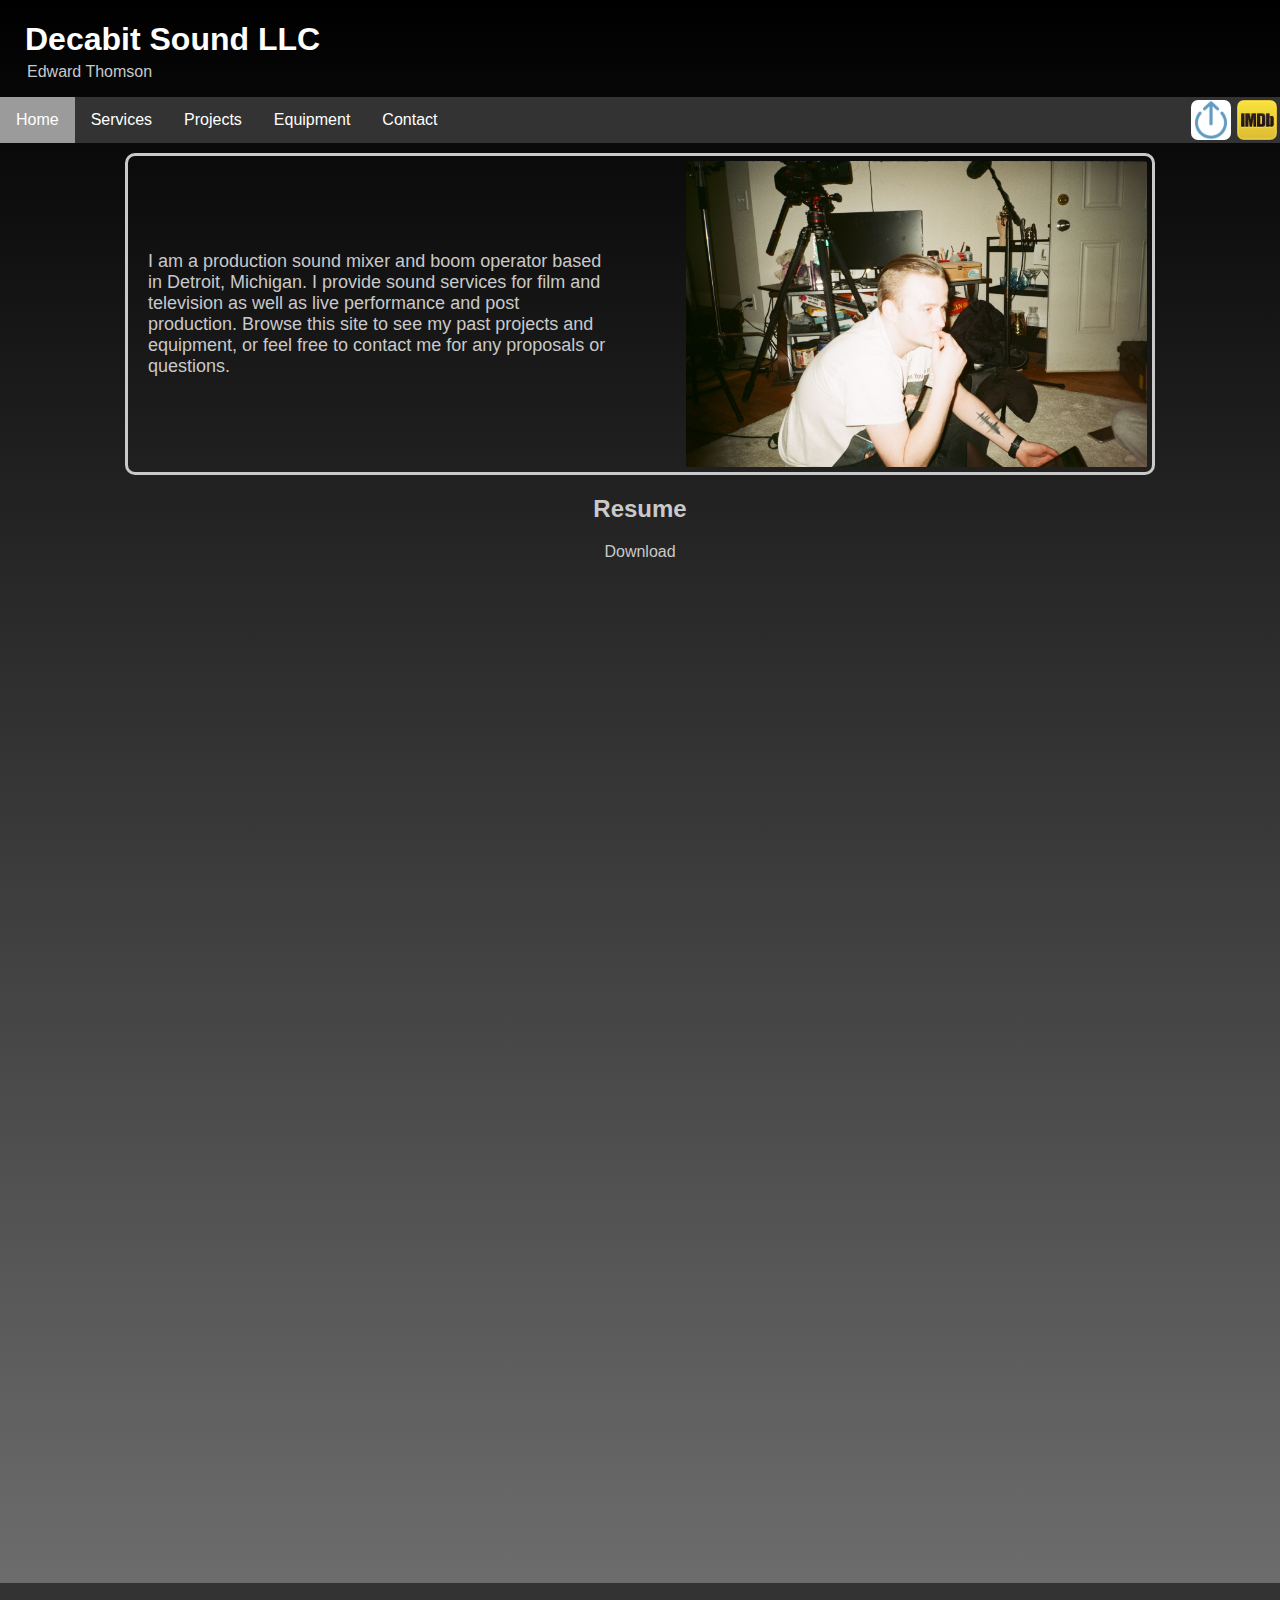
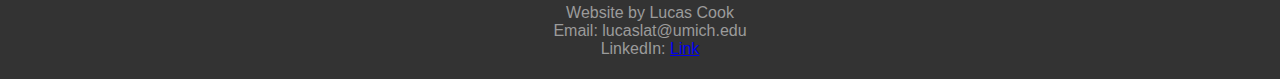
<file: index.html>
<!DOCTYPE html>
<html>
<head>
    <title>Decabit Sound</title>
    <link rel="stylesheet" href="style.css">
</head>
<body>

    <h1 style="margin-bottom: 5px;">Decabit Sound LLC</h1>
    <p style="margin-top: 0px; padding-left: 27px;">Edward Thomson</p>

    <ul class="navbar">
        <li class="active"><a href="index.html">Home</a></li>
        <li class="navitem"><a href="services.html">Services</a></li>
        <li class="navitem"><a href="projects.html">Projects</a></li>
        <li class="navitem"><a href="equipment.html">Equipment</a></li>
        <li class="navitem"><a href="contact.html">Contact</a></li>
        <a href="https://www.imdb.com/name/nm10274740"><img src="images/imdb.png" alt="IMDb" id="IMDb"></a>
        <a href="https://staffmeup.com/profile/decabit"><img src="images/staffmeup.png" alt="staffmeup" id="staffmeup"></a>
        
    </ul>

    <div class="profile">
        <span id ="profile_text">
            I am a production sound mixer and boom operator based in Detroit, Michigan. 
            I provide sound services for film and television as well as live performance and post production. 
            Browse this site to see my past projects and equipment, or feel free to contact me for any proposals or questions.
        </span>
        <img src="images/ed_sit.jpg" alt="Edward_Sitting" id="profile_pic">
    </div>

    <h2 id="resumehead">Resume</h2>
    <a id="download" href="files/resume.pdf" download="Edward_Thomson_Resume.pdf">Download</a>
    <br>
    <embed id="resume" type="text/html" src="files/resume.pdf" width="50%" height="1000px"> 

    <div class="footer">
        <p id="footer_text">Website by Lucas Cook <br>Email: lucaslat@umich.edu <br>LinkedIn: <a href="https://www.linkedin.com/in/lucas-cook-9ab86122b/">Link</a></p>
    </div>

</body>
</html>
</file>
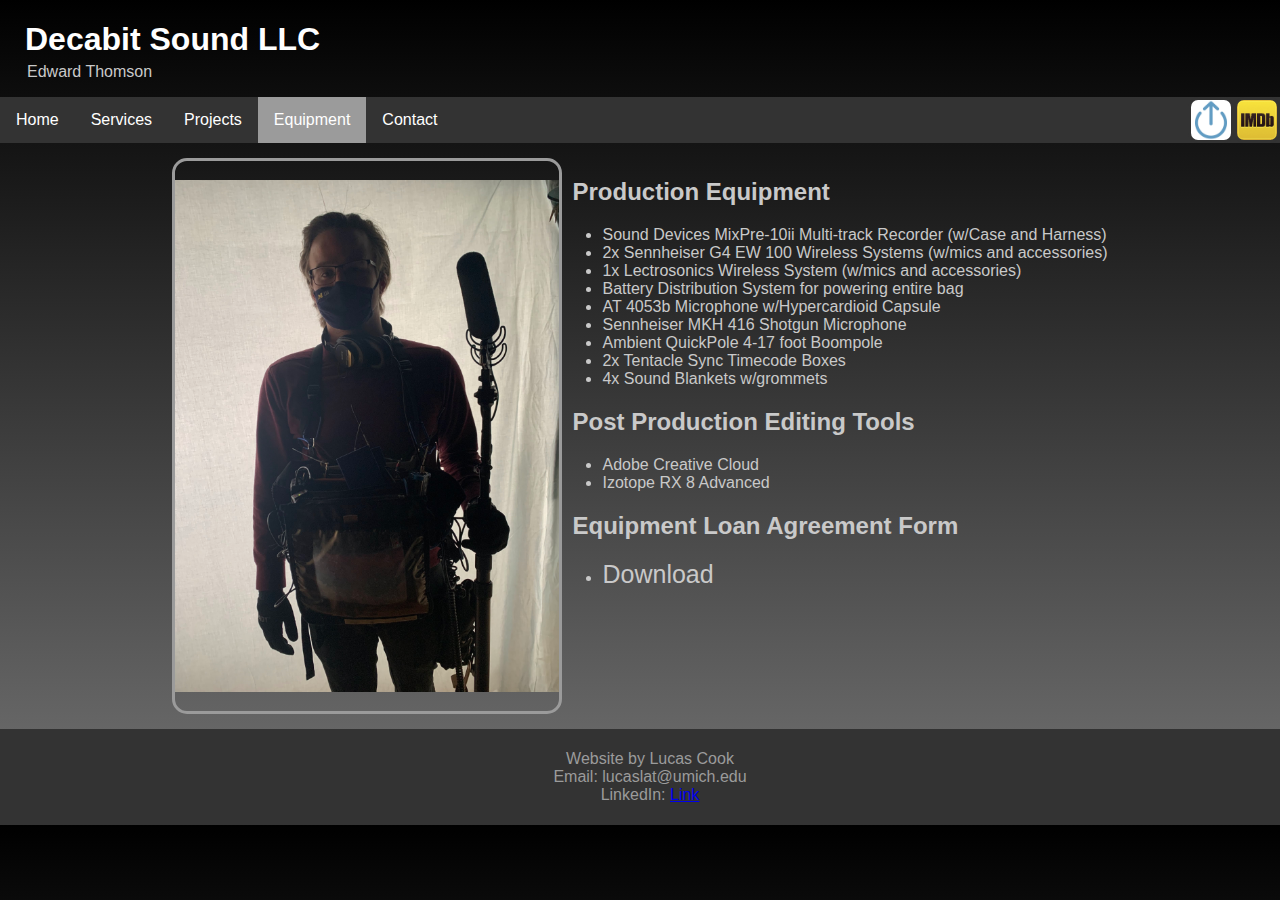
<file: equipment.html>
<!DOCTYPE html>
<html>
<head>
    <title>Decabit Sound</title>
    <link rel="stylesheet" href="style.css">
</head>
<body>

    <h1 style="margin-bottom: 5px;">Decabit Sound LLC</h1>
    <p style="margin-top: 0px; padding-left: 27px;">Edward Thomson</p>

    <ul class="navbar">
        <li class="navitem"><a href="index.html">Home</a></li>
        <li class="navitem"><a href="services.html">Services</a></li>
        <li class="navitem"><a href="projects.html">Projects</a></li>
        <li class="active"><a href="equipment.html">Equipment</a></li>
        <li class="navitem"><a href="contact.html">Contact</a></li>
        <a href="https://www.imdb.com/name/nm10274740"><img src="images/imdb.png" alt="IMDb" id="IMDb"></a>
        <a href="https://staffmeup.com/profile/decabit"><img src="images/staffmeup.png" alt="staffmeup" id="staffmeup"></a>
        
    </ul>

    <div id="big_equip_div">
        <img src="images/ed_equip.jpg" alt="Edward_With_Equipment" id="equip_pic">
        <div class="equipment_div">
            <h2>Production Equipment</h2>
            <ul style="margin-top: 5px;">
                <li>Sound Devices MixPre-10ii Multi-track Recorder (w/Case and Harness)</li>
                <li>2x Sennheiser G4 EW 100 Wireless Systems (w/mics and accessories)</li>
                <li>1x Lectrosonics Wireless System (w/mics and accessories)</li>
                <li>Battery Distribution System for powering entire bag</li>
                <li>AT 4053b Microphone w/Hypercardioid Capsule</li>
                <li>Sennheiser MKH 416 Shotgun Microphone</li>
                <li>Ambient QuickPole 4-17 foot Boompole</li>
                <li>2x Tentacle Sync Timecode Boxes</li>
                <li>4x Sound Blankets w/grommets</li>
            </ul>
            <h2>Post Production Editing Tools</h2>
            <ul style="margin-top: 5px;">
                <li>Adobe Creative Cloud</li>
                <li>Izotope RX 8 Advanced</li> 
            </ul>
            <h2>Equipment Loan Agreement Form</h2>
            <ul>
                <li>
                    <a id="loandownload" href="files/loan.pdf" download="Equipment_Loan_Agreement.pdf">Download</a>
                </li>
            </ul>
        </div>
    </div>
    
    <div class="footer">
        <p id="footer_text">Website by Lucas Cook <br>Email: lucaslat@umich.edu <br>LinkedIn: <a href="https://www.linkedin.com/in/lucas-cook-9ab86122b/">Link</a></p>
    </div>

</body>
</html>
</file>
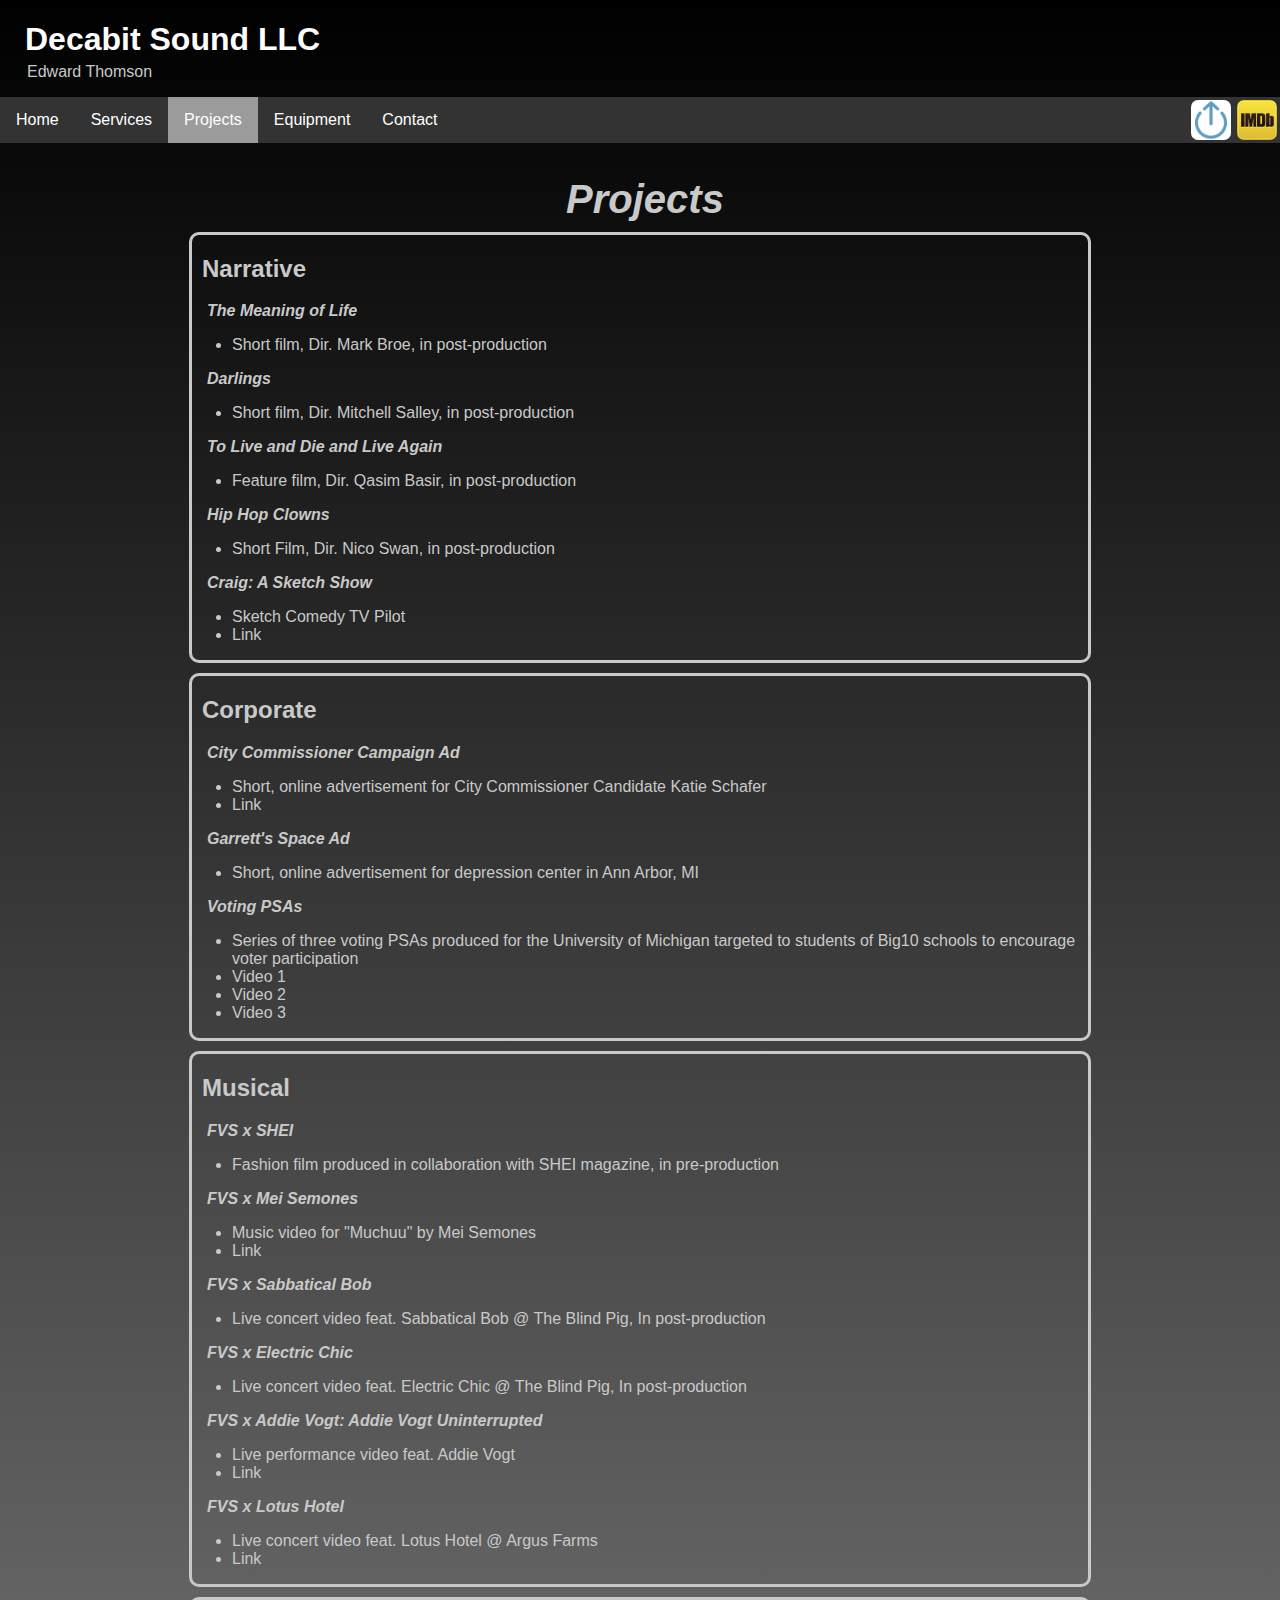
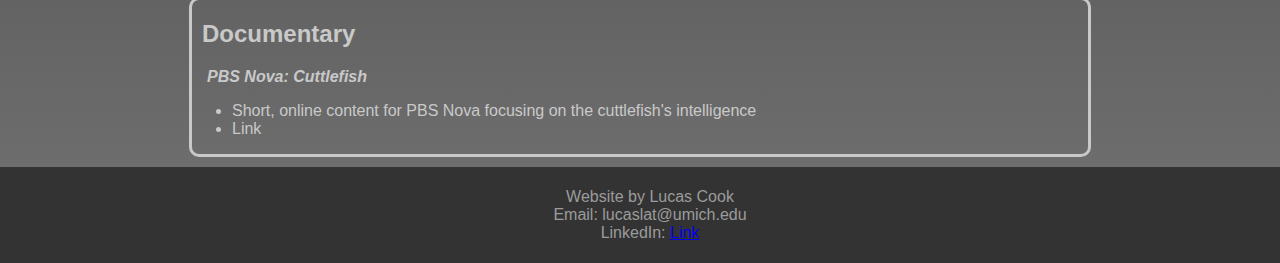
<file: projects.html>
<!DOCTYPE html>
<html>
<head>
    <title>Decabit Sound</title>
    <link rel="stylesheet" href="style.css">
</head>
<body>

    <h1 style="margin-bottom: 5px;">Decabit Sound LLC</h1>
    <p style="margin-top: 0px; padding-left: 27px;">Edward Thomson</p>

    <ul class="navbar">
        <li class="navitem"><a href="index.html">Home</a></li>
        <li class="navitem"><a href="services.html">Services</a></li>
        <li class="active"><a href="projects.html">Projects</a></li>
        <li class="navitem"><a href="equipment.html">Equipment</a></li>
        <li class="navitem"><a href="contact.html">Contact</a></li>
        <a href="https://www.imdb.com/name/nm10274740"><img src="images/imdb.png" alt="IMDb" id="IMDb"></a>
        <a href="https://staffmeup.com/profile/decabit"><img src="images/staffmeup.png" alt="staffmeup" id="staffmeup"></a>
        
    </ul>

    <h2 class="tophead"><i>Projects</i></h2>
    
        <div class="Projects">
            <div class="project">
                <h2>Narrative</h2>
                    <b class="projtitle"><i>The Meaning of Life</i></b><br>
                    <ul>
                        <li>
                            Short film, Dir. Mark Broe, in post-production
                        </li>
                    </ul>

                    <b class="projtitle"><i>Darlings</i></b><br>
                    <ul>
                        <li>
                            Short film, Dir. Mitchell Salley, in post-production
                        </li>
                    </ul>
                    
                    <b class="projtitle"><i>To Live and Die and Live Again</i></b><br>
                    <ul>
                        <li>
                            Feature film, Dir. Qasim Basir, in post-production
                        </li>
                    </ul>
                    
                    <b class="projtitle"><i>Hip Hop Clowns</i></b><br>
                    <ul>
                        <li>
                            Short Film, Dir. Nico Swan, in post-production
                        </li>
                    </ul>
                    
                    <b class="projtitle"><i>Craig: A Sketch Show</i></b><br>
                    <ul>
                        <li>
                            Sketch Comedy TV Pilot
                        </li>
                        <li>
                            <a href="https://www.youtube.com/watch?v=2C9YplDtRdU" class="links">Link</a>
                        </li>
                    </ul>
            </div>
            <div class="project">  
                <h2>Corporate</h2>
                    <b class="projtitle"><i>City Commissioner Campaign Ad</i></b>
                    <ul>
                        <li>
                            Short, online advertisement for City Commissioner Candidate Katie Schafer
                        </li>
                        <li>
                            <a href="https://www.facebook.com/watch/?v=599301257773378" class="links">Link</a>
                        </li>
                    </ul>
                    
                    <b class="projtitle"><i>Garrett's Space Ad</i></b><br>
                    <ul>
                        <li>
                            Short, online advertisement for depression center in Ann Arbor, MI
                        </li>
                    </ul>
                    
                    <b class="projtitle"><i>Voting PSAs</i></b><br>
                    <ul>
                        <li>
                            Series of three voting PSAs produced for the University of Michigan targeted to students of Big10 schools to encourage voter participation
                        </li>
                        <li>
                            <a href="https://www.youtube.com/watch?v=BnlohgAVQzI" class="links">Video 1</a>
                        </li>
                        <li>
                            <a href="https://www.youtube.com/watch?v=TFM1-BDqyk4" class="links">Video 2</a>
                        </li>
                        <li>
                            <a href="https://www.youtube.com/watch?v=AYMIUk7Fm7A" class="links">Video 3</a>
                        </li>
                    </ul>
            </div>
            <div class="project">  
                <h2>Musical</h2>
                    <b class="projtitle"><i>FVS x SHEI</i></b><br>
                    <ul>
                        <li>
                            Fashion film produced in collaboration with SHEI magazine, in pre-production
                        </li>
                    </ul>
                    
                    <b class="projtitle"><i>FVS x Mei Semones</i></b><br>
                    <ul>
                        <li>
                            Music video for "Muchuu" by Mei Semones
                        </li>
                        <li>
                            <a href="https://www.youtube.com/watch?v=JgXZKuXG3t0" class="links">Link</a>
                        </li>
                    </ul>
                    
                    <b class="projtitle"><i>FVS x Sabbatical Bob</i></b><br>
                    <ul>
                        <li>
                            Live concert video feat. Sabbatical Bob @ The Blind Pig, In post-production
                        </li>
                    </ul>
                    
                    <b class="projtitle"><i>FVS x Electric Chic</i></b><br>
                    <ul>
                        <li>
                            Live concert video feat. Electric Chic @ The Blind Pig, In post-production
                        </li>
                    </ul>
                    
                    <b class="projtitle"><i>FVS x Addie Vogt: Addie Vogt Uninterrupted</i></b><br>
                    <ul>
                        <li>
                            Live performance video feat. Addie Vogt
                        </li>
                        <li>
                            <a href="https://www.youtube.com/watch?v=c5aZnXXwzsA" class="links">Link</a>
                        </li>
                    </ul>
                    
                    <b class="projtitle"><i>FVS x Lotus Hotel</i></b><br>
                    <ul>
                        <li>
                            Live concert video feat. Lotus Hotel @ Argus Farms
                        </li>
                        <li>
                            <a href="https://www.youtube.com/watch?v=lnHLoN0HSb0" class="links">Link</a>
                        </li>
                    </ul>
            </div>
            <div class="project">
                <h2>Documentary</h2>
                <b class="projtitle"><i>PBS Nova: Cuttlefish</i></b>
                    <ul>
                        <li>
                            Short, online content for PBS Nova focusing on the cuttlefish's intelligence
                        </li>
                        <li>
                            <a href="https://www.pbs.org/wgbh/nova/video/cuttlefish-pass-intelligence-test/" class="links">Link</a>
                        </li>
                    </ul>
            </div>
        </div>

    
    <div class="footer">
        <p id="footer_text">Website by Lucas Cook <br>Email: lucaslat@umich.edu <br>LinkedIn: <a href="https://www.linkedin.com/in/lucas-cook-9ab86122b/">Link</a></p>
    </div>

</body>
</html>
</file>
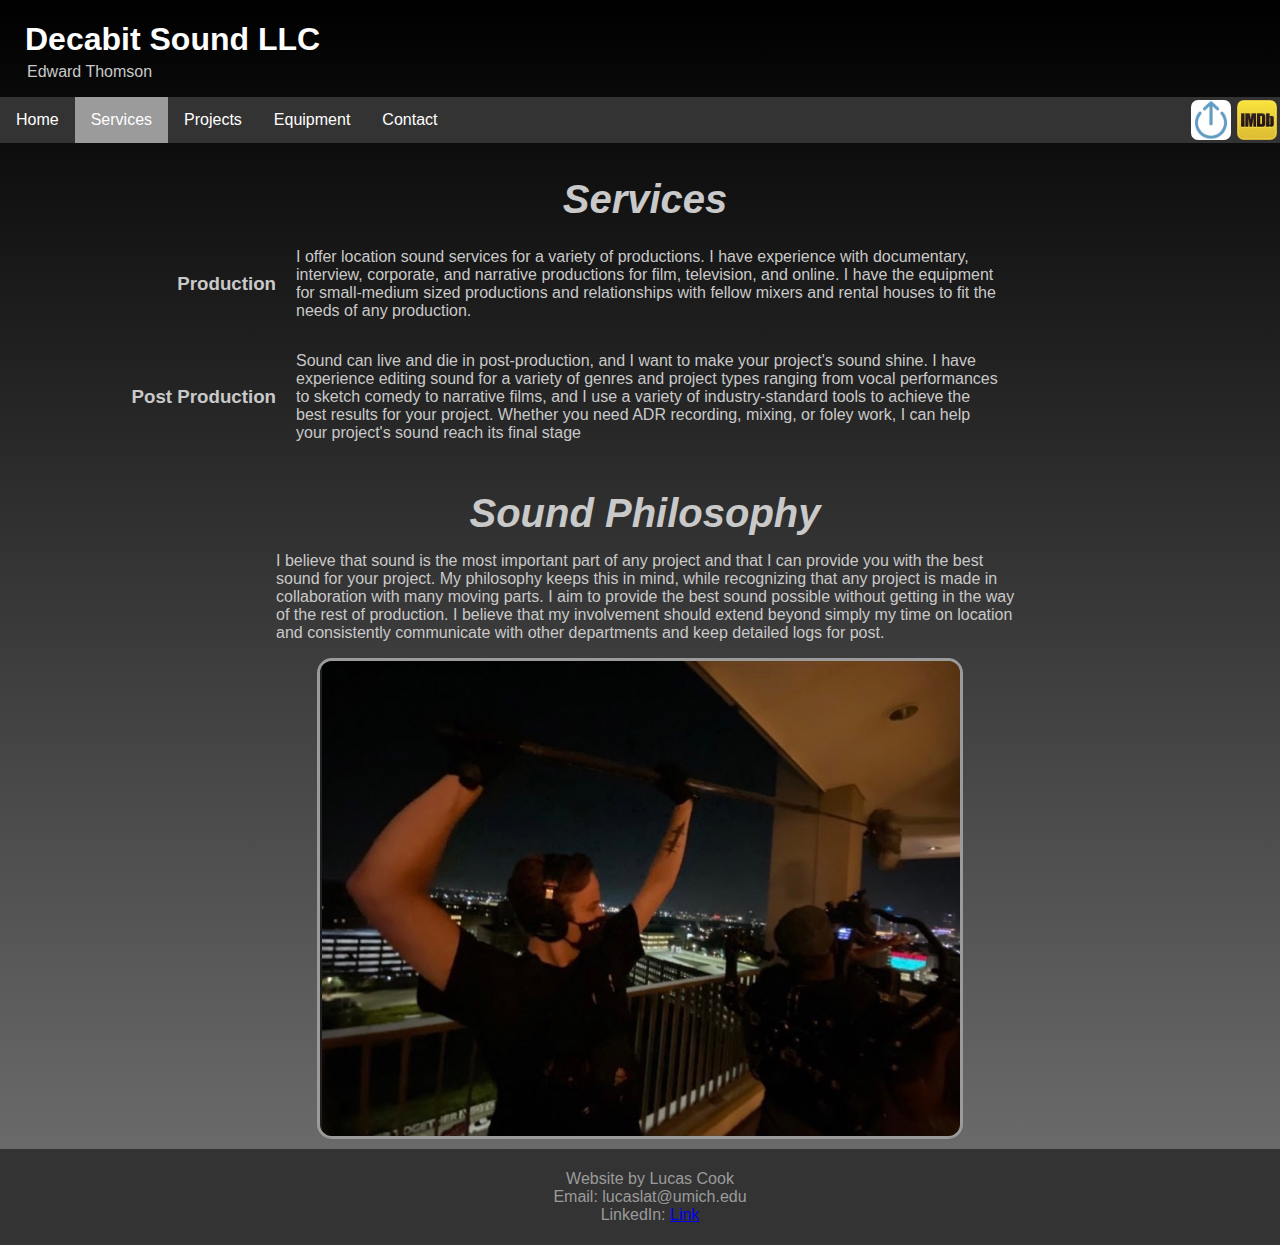
<file: services.html>
<!DOCTYPE html>
<html>
<head>
    <title>Decabit Sound</title>
    <link rel="stylesheet" href="style.css">
</head>
<body>

    <h1 style="margin-bottom: 5px;">Decabit Sound LLC</h1>
    <p style="margin-top: 0px; padding-left: 27px;">Edward Thomson</p>

    <ul class="navbar">
        <li class="navitem"><a href="index.html">Home</a></li>
        <li class="active"><a href="services.html">Services</a></li>
        <li class="navitem"><a href="projects.html">Projects</a></li>
        <li class="navitem"><a href="equipment.html">Equipment</a></li>
        <li class="navitem"><a href="contact.html">Contact</a></li>
        <a href="https://www.imdb.com/name/nm10274740"><img src="images/imdb.png" alt="IMDb" id="IMDb"></a>
        <a href="https://staffmeup.com/profile/decabit"><img src="images/staffmeup.png" alt="staffmeup" id="staffmeup"></a>
        
    </ul>

    <h2 class="tophead"><i>Services</i></h2>
    <div class="service_div">
        <h3 class="service_header">Production</h3>
        <p class="service_text">
            I offer location sound services for a variety of productions. I have experience 
            with documentary, interview, corporate, and narrative productions for film,
            television, and online. I have the equipment for small-medium sized productions 
            and relationships with fellow mixers and rental houses to fit the needs of any production.
        </p>
    </div>

    <div class="service_div">
        <h3 class="service_header">Post Production</h3>
        <p class="service_text">
            Sound can live and die in post-production, and I want to make your project's sound
            shine. I have experience editing sound for a variety of genres and project types
            ranging from vocal performances to sketch comedy to narrative films, and I use a
            variety of industry-standard tools to achieve the best results for your project.
            Whether you need ADR recording, mixing, or foley work, I can help your project's
            sound reach its final stage
        </p>
    </div>
    <h2 class="tophead"><i>Sound Philosophy</i></h2>
    <p id="philosophy_text">
        I believe that sound is the most important part of any project and that I can provide 
        you with the best sound for your project. My philosophy keeps this in mind, while 
        recognizing that any project is made in collaboration with many moving parts. I aim to 
        provide the best sound possible without getting in the way of the rest of production. 
        I believe that my involvement should extend beyond simply my time on location and 
        consistently communicate with other departments and keep detailed logs for post.
    </p>

    <img src="images/ed_pole.jpg" alt="Edward_With_Boom_Pole" id="service_pic">
    
    <div class="footer">
        <p id="footer_text">Website by Lucas Cook <br>Email: lucaslat@umich.edu <br>LinkedIn: <a href="https://www.linkedin.com/in/lucas-cook-9ab86122b/">Link</a></p>
    </div>

</body>
</html>
</file>
<file: style.css>
h1 {
    color: rgb(255, 255, 255);
    padding-left: 25px;
  }

body {
    font-family: Arial, Helvetica, sans-serif;
    padding-left: 0px;
    margin: 0px;
    background-image: linear-gradient(rgb(0, 0, 0), rgb(115, 115, 115));
    color: rgb(201, 201, 201);
}

.navbar {
    list-style-type: none;
    margin: 0;
    padding: 0;
    overflow: hidden;
    background-color: #333;
    position: -webkit-sticky; /* Safari */
    position: sticky;
    top: 0;
}

.navitem {
    float: left;
    display: block;
    color: white;
    text-align: center;
    padding: 14px 16px;
}

li a {
    color: white;
    text-decoration: none;
}

.navitem:hover {
    background-color: #111;
}

.active {
    float: left;
    display: block;
    color: white;
    text-align: center;
    padding: 14px 16px;
    background-color: rgb(155, 155, 155);
}

h2 {
    padding-left: 10px;
}

p {
    padding-left: 20px;
}

#IMDb{
    height: 40px;
    width: 40px;
    float: right;
    margin-left: 0px;
    margin-right: 0px;
    border-style: solid;
    border-radius: 10px;
    border-color: #333;
}

#staffmeup{
    height: 40px;
    width: 40px;
    float: right;
    margin-left: 0px;
    margin-right: 0px;
    border-style: solid;
    border-radius: 10px;
    border-color: #333;
}

#vimeo{
    height: 40px;
    width: 40px;
    float: right;
    margin-left: 0px;
    margin-right: 0px;
    border-style: solid;
    border-radius: 10px;
    border-color: #333;
}

.profile{
    height: 100%;
    width: 80%;
    display: flex;
    align-items: center;
    border-style: solid;
    border-radius: 10px;
    margin-top: 10px;
    margin-left: auto;
    margin-right: auto;
    justify-content: space-between;
}

#profile_text {
    font-size: large;
    width: 45%;
    margin: 5px;
    float: left;
    padding-left: 15px;
}

#profile_pic {
    float: right;
    width: 45%;
    margin: 5px;
    object-fit: contain;
}

#resume{
    margin-left: 25%;
}

#resumehead{
    display: block;
    margin-left: auto;
    margin-right: auto;
    text-align: center;
    padding-left: 0px;
}

#download{
    clear: both;
    color: rgb(201, 201, 201);
    text-decoration: none;
    display: block;
    margin-left: auto;
    margin-right: auto;
    text-align: center;
}

.links{
    color: rgb(201, 201, 201);
    text-decoration: none;
}

.project{
    height: 100%;
    width: 70%;
    display: block;
    align-items: center;
    border-style: solid;
    border-radius: 10px;
    margin-left: auto;
    margin-right: auto;
    margin-top: 10px;
    margin-bottom: 10px;
}

.project_pic {
    float: right;
    height: 400px;
    margin: 5px;
    object-fit: contain;
}

.projtitle{
    margin-left: 15px;
}

.tophead{
    display: block;
    width: auto;
    margin-left: auto;
    margin-right: auto;
    text-align: center;
    font-size: 40px;
    margin-bottom: 10px;
}

#service_pic{
    width: 50%;
    display: block;
    margin-left: auto;
    margin-right: auto;
    border-style: solid;
    border-color:rgb(155, 155, 155);
    border-radius: 15px;
    margin-bottom: 10px;
}

.service_header{
    float: left;
    width: 20%;
    margin-left: 20px;
    text-align: right;
}

.service_div{
    clear: both;
    display: flex;
    align-items: center;
    justify-content: flex-start;
}

.service_text{
    float: right;
    width: 55%;
}

#philosophy_text{
    margin-left: 20%;
    margin-right: 20%;
}

#big_equip_div{
    display: flex;
    justify-content: center;
    margin-top: 15px;
    margin-bottom: 15px;
}

.equipment_div {
    align-items: center;
}

#equip_pic{
    height: 550px;
    width: auto;
    max-width: 30%;
    display: block;
    border-style: solid;
    border-color:rgb(155, 155, 155);
    border-radius: 15px;
    object-fit: contain;
}

#loandownload{
    color: rgb(201, 201, 201);
    text-decoration: none;
    font-size: 25px;
}

#contactbox{
    display: flex;
    justify-content: flex-start;;
    margin-top: 15px;
    margin-bottom: 15px;
    padding-left: 25px;
}

#contact_pic{
    height: 400px;
    width: auto;
    max-width: 30%;
    display: block;
    border-style: solid;
    border-color:rgb(155, 155, 155);
    border-radius: 15px;
    object-fit: contain;
}

#footer_text {
    color: rgb(155, 155, 155);
}

.footer {
    background-color: #333;
    margin: 0px;
    padding: 5px;
    clear: both;
    text-align: center;
}
</file>
